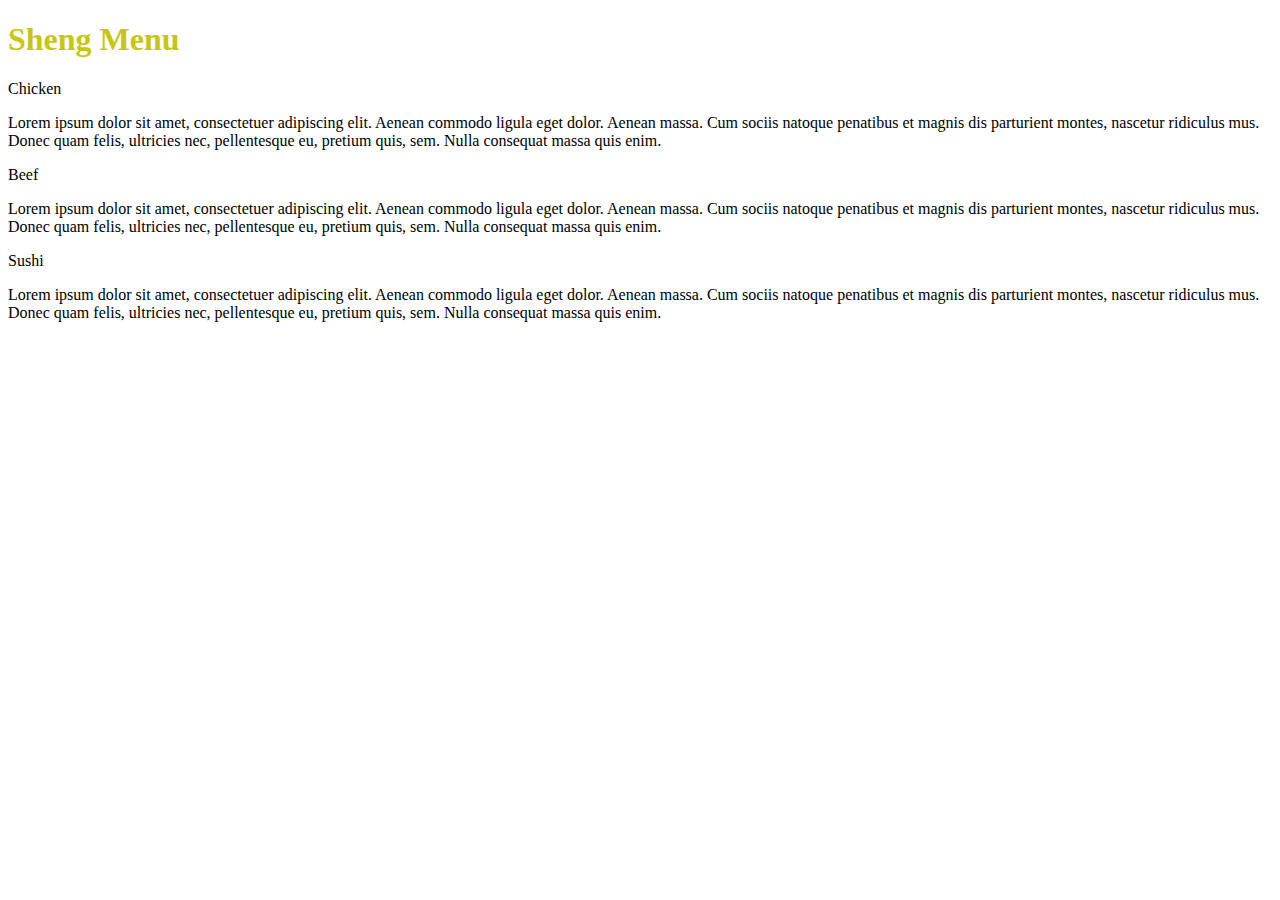
<file: site/index.html>
<!DOCTYPE html>
<html>
<head>

<title>Responsive Layout</title>
<meta name="viewport" content="width=device-width, initial-scale=1">
<link rel="stylesheet" href="style.css">

</head>
<body>
<h1>Sheng Menu</h1>

  <div class="col-lg-4 col-md-6 col-sm-12">
  	<div class="box1">
  		<p class="content-name name1">Chicken</p>
  		<p class="content">Lorem ipsum dolor sit amet, consectetuer adipiscing elit. Aenean commodo ligula eget dolor. Aenean massa. Cum sociis natoque penatibus et magnis dis parturient montes, nascetur ridiculus mus. Donec quam felis, ultricies nec, pellentesque eu, pretium quis, sem. Nulla consequat massa quis enim.</p>
  	</div>
  </div>

  <div class="col-lg-4 col-md-6 col-sm-12">
  	<div class="box2">
   		<p class="content-name name2">Beef</p>
   		<p class="content">Lorem ipsum dolor sit amet, consectetuer adipiscing elit. Aenean commodo ligula eget dolor. Aenean massa. Cum sociis natoque penatibus et magnis dis parturient montes, nascetur ridiculus mus. Donec quam felis, ultricies nec, pellentesque eu, pretium quis, sem. Nulla consequat massa quis enim.</p>
  	</div>
  </div>

  <div class="col-lg-4 col-md-12 col-sm-12">
  	<div class="box3">
  		<p class="content-name name3">Sushi</p>
  		<p class="content">Lorem ipsum dolor sit amet, consectetuer adipiscing elit. Aenean commodo ligula eget dolor. Aenean massa. Cum sociis natoque penatibus et magnis dis parturient montes, nascetur ridiculus mus. Donec quam felis, ultricies nec, pellentesque eu, pretium quis, sem. Nulla consequat massa quis enim.</p>
  	</div>	
  </div>

</body>
</html>
</file>
<file: site/style.css>
h1 {
    color: rgb(199, 199, 16);
}
.a {
    background-color: rgb(119, 119, 253);
}
.b {
    background-color: rgb(94, 197, 94);
}
.c {
    background-color: orange;
}
*  {
    box-sizing: border-box;
}
.cont1 {
    float: left;
    margin: 10px;
    border: 1px solid rgb(176, 234, 253);
    background-color: rgb(176, 234, 253);
    padding: 15px;
}
.cont2 {
    float: left;
    margin: 10px;
    border: 1px solid rgb(155, 253, 155);
    background-color: rgb(155, 253, 155);
    padding: 15px;
}
.cont3 {
    float: left;
    margin: 10px;
    border: 1px solid rgb(252, 205, 119);
    background-color: rgb(252, 205, 119);
    padding: 15px;
}
@media (min-width: 992px) and (max-width: 1500px) {
    .cont1{
        width: 31%;
    }
    .cont2{
        width: 31%;
    }
    .cont3{
        width: 31%;
    }
}
@media (min-width: 768px) and (max-width: 991px) {
    .cont1{
        width: 46.5%;
    }
    .cont2{
        width: 46.5%;
    }
    .cont3{
        width: 95%;
    }
}
@media (max-width: 767px) {
    .cont1{
        width: 95%;
    }
    .cont2{
        width: 95%;
    }
    .cont3{
        width: 95%;
    }
}
</file>
